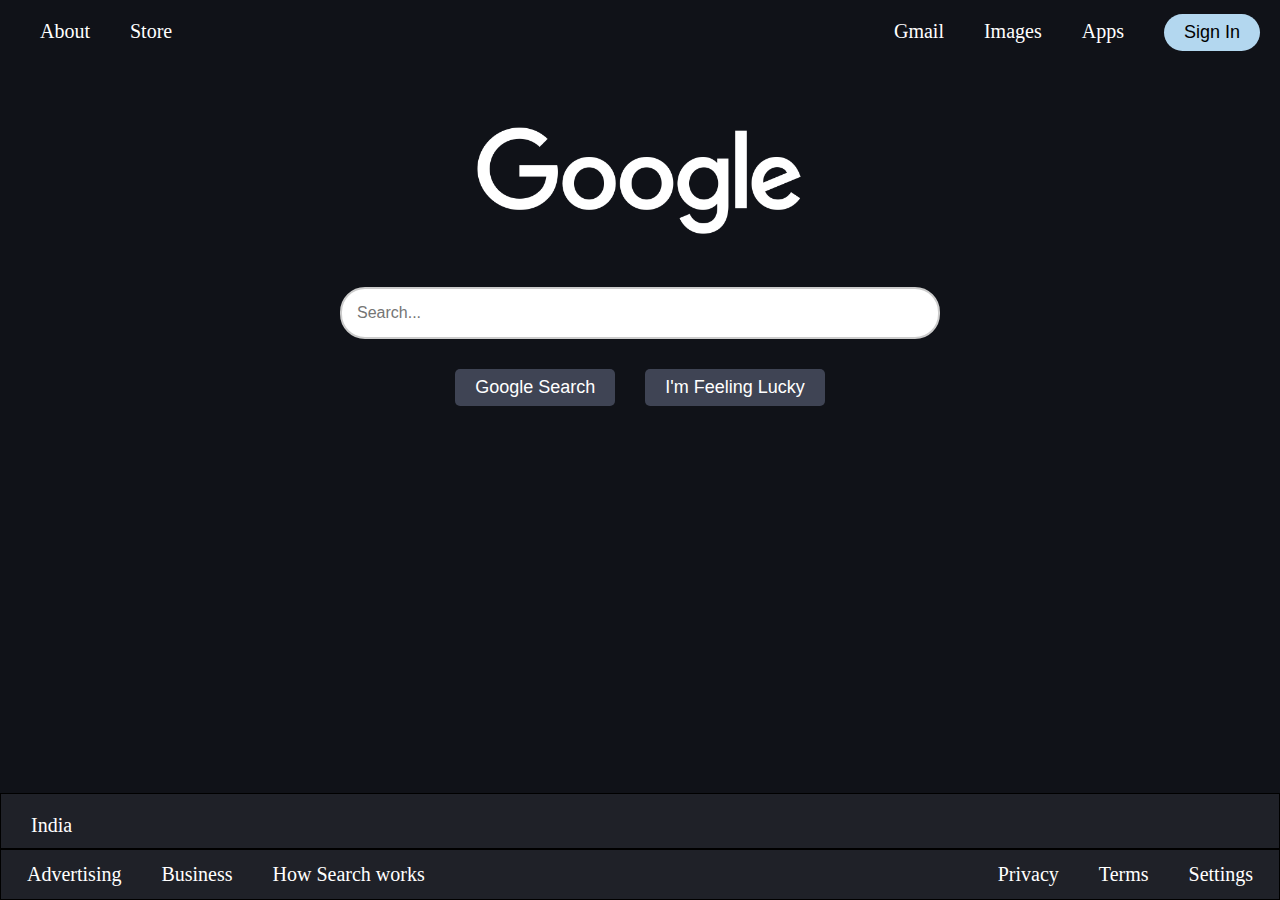
<file: Google Home-page/index.html>
<!DOCTYPE html>
<html lang="en">
  <head>
    <meta charset="UTF-8" />
    <meta name="viewport" content="width=device-width, initial-scale=1.0" />
    <title>Google Clone</title>
    <link rel="stylesheet" href="./style.css" />
  </head>
  <body>
    <div class="top">
      <header class="navbar">
        <ul class="nav-left">
          <li class="left-nav"><a href="#">About</a></li>
          <li class="left-nav"><a href="#">Store</a></li>
        </ul>

        <ul class="nav-right">
          <li class="right-nav"><a href="">Gmail</a></li>
          <li class="right-nav"><a href="">Images</a></li>
          <li class="right-nav"><a href="">Apps</a></li>
          <button class="signin">Sign In</button>
        </ul>
      </header>

      <div class="middle">
        <img class="logo" src="./google_logo.png" alt="Google Logo" />
        <input class="search-bar" type="search" placeholder="Search..." />

        <div class="search-bottom">
          <button class="under-search">Google Search</button>
          <button class="under-search">I'm Feeling Lucky</button>
        </div>
      </div>
    </div>
    <footer class="about">
      <div class="footer1">
        <p>India</p>
      </div>

      <div class="footer2">
        <div class="footer2a">
          <a class="footer-link1" href="#">Advertising</a>
          <a class="footer-link1" href="#">Business</a>
          <a class="footer-link1" href="#">How Search works</a>
        </div>

        <div class="footer2b">
          <a class="footer-link2" href="#">Privacy</a>
          <a class="footer-link2" href="#">Terms</a>
          <a class="footer-link2" href="#">Settings</a>
        </div>
      </div>
    </footer>
  </body>
</html>
</file>
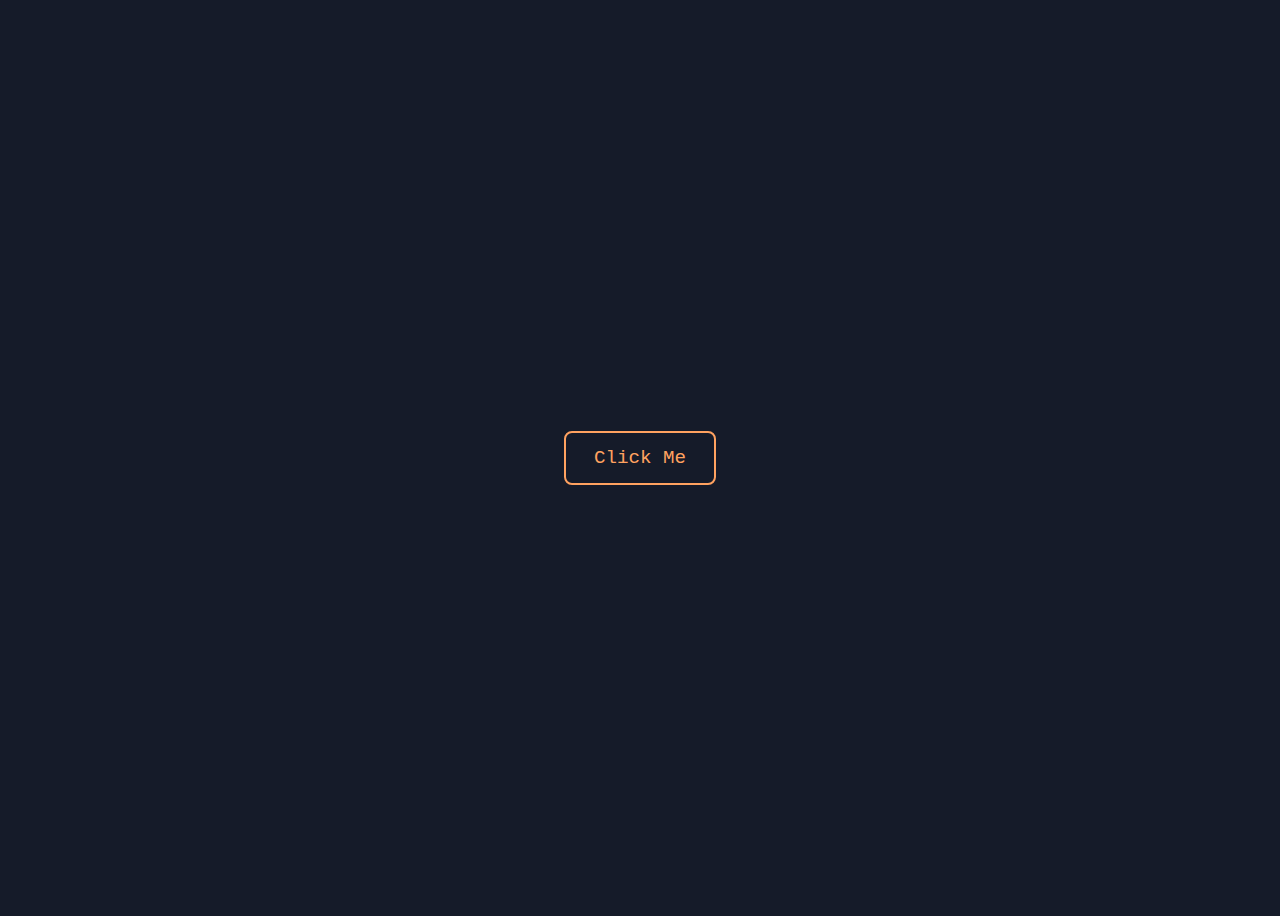
<file: Button.html>
<!DOCTYPE html>
<html lang="en">
  <head>
    <meta charset="UTF-8" />
    <meta name="viewport" content="width=device-width, initial-scale=1.0" />
    <title>Button Project</title>
    <style>
      body {
        background-color: #151b29;
        display: flex;
        align-items: center;
        justify-content: center;
        height: 100vh;
      }
      .styling {
        color: #ffa260;
        background-color: #151b29;
        border: 2px solid;
        border-color: #ffa260;
        font-size: 1.2rem;
        padding: 14px 28px;
        font-weight: normal;
        font-family: monospace;
        transition: 0.3s;
        border-radius: 8px;
      }

      .styling:hover {
        border-color: #f1ff5c;
        color: white;
        box-shadow: 0 14px 14px -11.2px #f1ff5c;
        position: 2px;
        transform: translateY(-4px);
      }
    </style>
  </head>
  <body>
    <button class="styling">Click Me</button>
  </body>
</html>
</file>
<file: Google Home-page/style.css>
body {
  background-color: #101218;
  font-size: 20px;
  margin: 0px;
  display: flex;
  flex-direction: column;
  min-height: 100vh;
}

.navbar {
  display: flex;
}

a {
  text-decoration: none;
  color: white;
}
.nav-left {
  display: flex;
  list-style: none;
  gap: 40px;
}

.nav-right {
  margin-left: auto;
  display: flex;
  list-style: none;
  gap: 40px;
  padding-right: 20px;
}

.signin {
  color: black;
  background-color: #b3d7ef;
  border: none;
  padding: 8px 20px;
  border-radius: 40px;
  font-size: 18px;
  position: relative;
  bottom: 6px;
}

a:hover {
  text-decoration: underline;
}

.logo {
    height: 110px;
    width: auto;
    display: block;
    margin: auto;
}

.middle {
  display: flex;
  flex-direction: column;
  align-items: center;
  margin-top: 50px;
}
.search-bar {
  width: 600px;
  padding: 15px;
  font-size: 16px;
  border: 2px solid #cccccc;
  border-radius: 25px;
  outline: none;
  transition: 0.3s;
  margin-top: 50px;
}
.search-bottom{
  display: flex;
  gap: 30px;
  margin-top: 30px;
}
.under-search{
  color: white;
  background-color: #3F4454;
  border: none;
  padding: 8px 20px;
  border-radius: 5px;
  font-size: 18px;
}

button:hover{
  cursor: pointer;
}

.top{
  flex: 1;
}

.footer1{
  color: white;
  display: flex;
  text-align: left;
  border: 1px black solid;
  background-color: #1F2128;
  height: 54px;
  padding-left: 30px;
}
.footer2{
  display: flex;
  justify-content: space-between;
  padding: 13px 26px;
  background-color: #1F2128;
  border: 1px solid black;
}

.footer2a , .footer2b{
  display: flex;
  gap: 40px;
}
</file>
